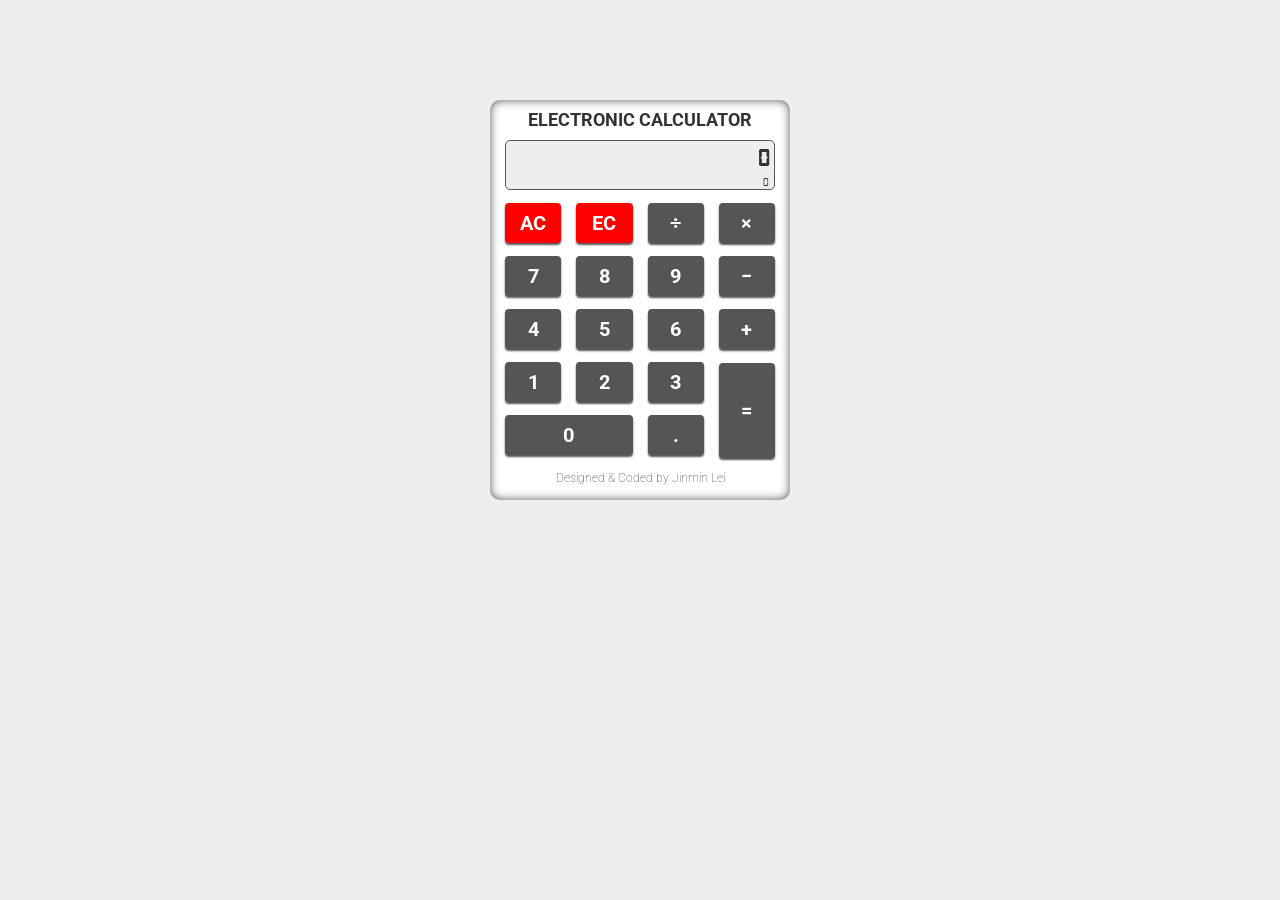
<file: strategypattern/index.html>
<!DOCTYPE html>
<html lang="en">
<head>
    <meta charset="utf-8">
    <meta http-equiv="X-UA-Compatible" content="IE=edge">
    <meta name="viewport" content="width=device-width,initial-scale=1">
    <title>Composite pattern - Calculator</title>

    <!-- Bootstrap -->
    <link href="https://maxcdn.bootstrapcdn.com/bootstrap/3.3.7/css/bootstrap.min.css" rel="stylesheet">
    <link href="css/style.css" rel="stylesheet">
    <link rel="stylesheet" href="https://cdnjs.cloudflare.com/ajax/libs/font-awesome/4.7.0/css/font-awesome.min.css">
</head>
<body>
<div class="calculator">
	<div class="container-fluid">
        <h4 class="uppercase text-center text-uppercase">electronic calculator</h4>
        <div id="display">
            <h3 id="input">0</h3>
            <h6 id="output">0</h6>
        </div>
        <div class="row">
            <div class="col-xs-3">
                <button class="btn reset">AC</button>
            </div>
            <div class="col-xs-3">
                <button class="btn reset">EC</button>
            </div>
            <div class="col-xs-3">
                <button class="btn">&divide;</button> 
            </div>
            <div class="col-xs-3">
                <button class="btn">&times;</button>
                
            </div>                        
        </div>
        <div class="row">
            <div class="col-xs-3">
                <button class="btn">7</button>
            </div>
            <div class="col-xs-3">
                <button class="btn">8</button>
            </div>
            <div class="col-xs-3">
                <button class="btn">9</button> 
            </div>
            <div class="col-xs-3">
                <button class="btn">&minus;</button>      
            </div>                        
        </div>
        <div class="row">
            <div class="col-xs-3">
                <button class="btn">4</button>
            </div>
            <div class="col-xs-3">
                <button class="btn">5</button>
            </div>
            <div class="col-xs-3">
                <button class="btn">6</button> 
            </div>
            <div class="col-xs-3">
                <button class="btn">&plus;</button>      
            </div>                        
        </div> 
        <div class="row" id="spanrow">
            <div class="col-xs-6">
                <div class="row">
                    <div class="col-xs-6">
                        <button class="btn">1</button>
                    </div>
                    <div class="col-xs-6">
                        <button class="btn">2</button>
                    </div>
                    <div class="col-xs-12">
                        <button class="btn">0</button>
                    </div>
                </div>
            </div>
            <div class="col-xs-3">
                <div class="row">
                    <div class="col-xs-12">
                        <button class="btn">3</button> 
                    </div>
                    <div class="col-xs-12">
                        <button class="btn">.</button>      
                    </div>
                </div>
            </div> 
            <div class="col-xs-3">
                <div class="row" id="equal">
                    <div class="col-xs-12">
                        <button class="btn">=</button> 
                    </div>
                </div>
            </div>                                   
        </div>
        <h6 id="signature">Designed &amp; Coded by Jinmin Lei</h6>  
    </div>
    
</div>
<script src="https://ajax.googleapis.com/ajax/libs/jquery/1.11.3/jquery.min.js"></script>
<script src="https://maxcdn.bootstrapcdn.com/bootstrap/3.3.7/js/bootstrap.min.js"></script>
<script src="js/calculator.js"></script> 
</body>
</html>
</file>
<file: strategypattern/css/style.css>
@import url('https://fonts.googleapis.com/css?family=Roboto');
@font-face {
    font-family: 'digital-7regular';
    src: url('../font/digital-7-webfont.woff2') format('woff2'),
         url('../font/digital-7-webfont.woff') format('woff');
    font-weight: normal;
    font-style: normal;
}

* {margin: 0; padding: 0; display: }
body {background-color: #eee; font-size: 30px; font-family:Roboto, serif;}
.calculator {
	width: 300px; height: 400px; 
	-webkit-box-sizing: border-box; 
	box-sizing: border-box; 
	background-color: #fff;
	-webkit-box-shadow: 4px 4px 8px #555,-4px 4px 8px #555;
	        box-shadow: 4px 4px 8px #555,-4px 4px 8px #555;
	margin: auto;
	margin-top: 100px;
	border-radius: 10px;
-webkit-box-shadow: inset 0px 0px 10px 0px #555;
        box-shadow: inset 0px 0px 10px 0px #555;
}
h4 {font-weight: bold;}
#signature {width:100%;font-weight: lighter; text-align:center; margin-top: 15px;}
#display { 
	width: 100%; margin-top:5px;width: 100%; 
	height: 50px; padding: 0 5px; text-align: right; 
	font-family:'digital-7regular',serif; 
	background-color:#eee; border: solid 1px #555;
	border-radius: 5px;
}

#display h3 {
	margin-bottom: 5px; font-weight: bold;
	height: 20px;
}
#display h6{font-size:12px;}
#display h3{margin-top:5px;}

.btn {padding:5px; 
	width:100%;
	-webkit-box-shadow: 0px 2px 2px #555;
	        box-shadow: 0px 2px 2px #555; 
	height: 40px;
	font-weight: bold;
	color: #fff;
	background-color: #555;
	font-size:20px;
}
.btn:hover,
.btn:active,
.btn:focus {-webkit-box-shadow: 2px 2px 2px #000;box-shadow: 2px 2px 2px #000;color:#fff;}
div.row {padding-right: 15px; margin-top:10px;}
div.col-xs-3 {padding-right: 0; } 
.reset{
	background-color: red;
}
#spanrow {margin-top: 0;}
#spanrow .col-xs-6,#spanrow .col-xs-12 {padding-right: 0;}
#spanrow .row,
#spanrow .row .col-xs-12:last-child
 {margin-top: 10px;}
 #equal {height:108px; margin-top:0 !important;}
 #equal .col-xs-12 {height: 98px;}
 #equal .btn {height: 95px; margin-top: 4px;}
</file>
